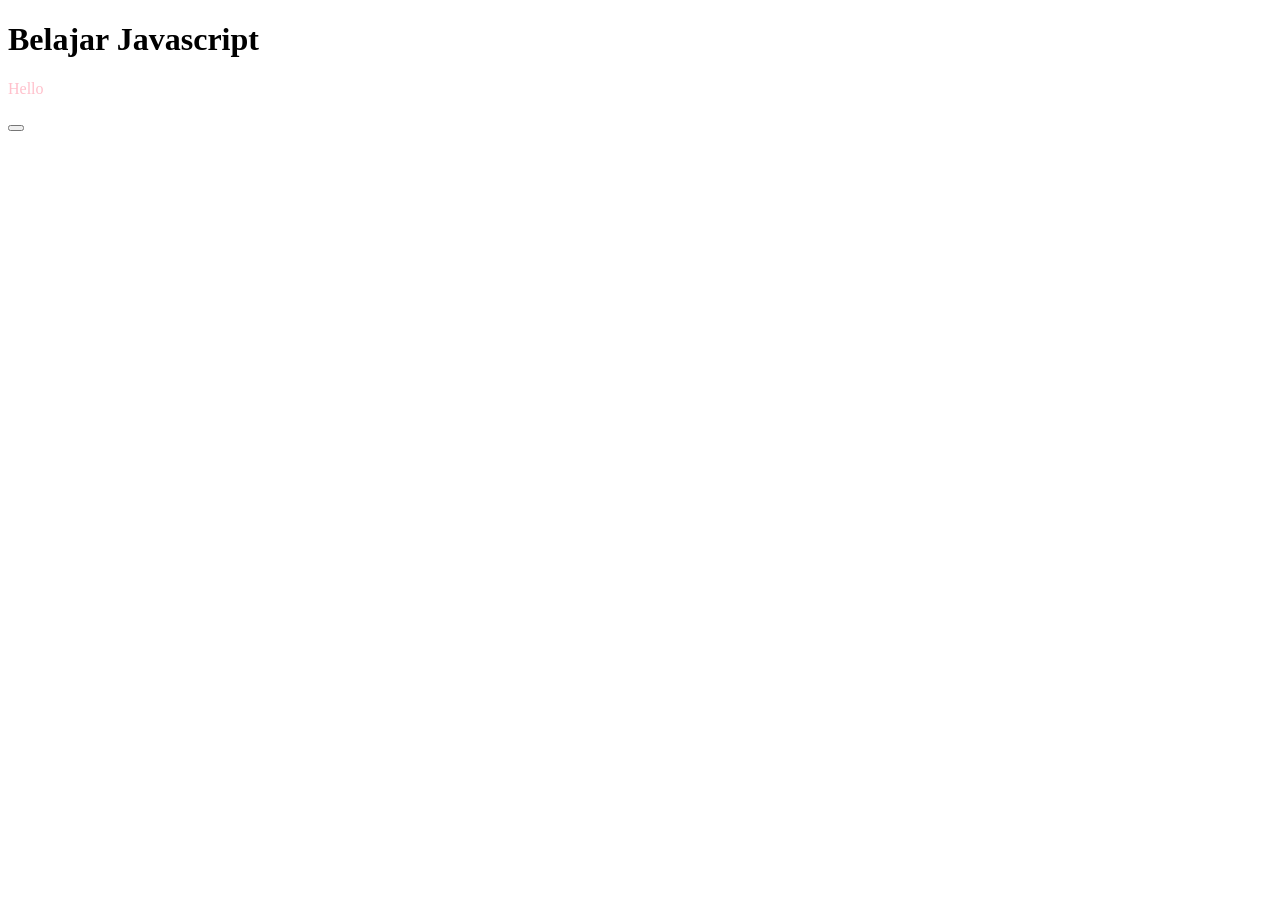
<file: javascript/index.html>
<!DOCTYPE html>
<html lang="en">
<head>
    <meta charset="UTF-8">
    <meta name="viewport" content="width=device-width, initial-scale=1.0">
    <title>Belajar Javascript</title>
</head>
<body>
    <h1>Belajar Javascript</h1>
    <p id="demo">Hello</p>

    <!-- inline js -->
     <button onclick="alert(Selama)"></button>
     <script>
        document.getElementById('demo')
        innerHTML = 'Text Hello diubah menjadi Selamat Datang';

        // mengubah warna paragraf id=demo 
        document.getElementById('demo').style.color='pink'; 

        // menampilkan pesan di console 
        console.log('Pesan int dapat dilihat di console browser');

     </script>

     <!-- external js -->
      <script src="script.js"></script>
</body>
</html>
</file>
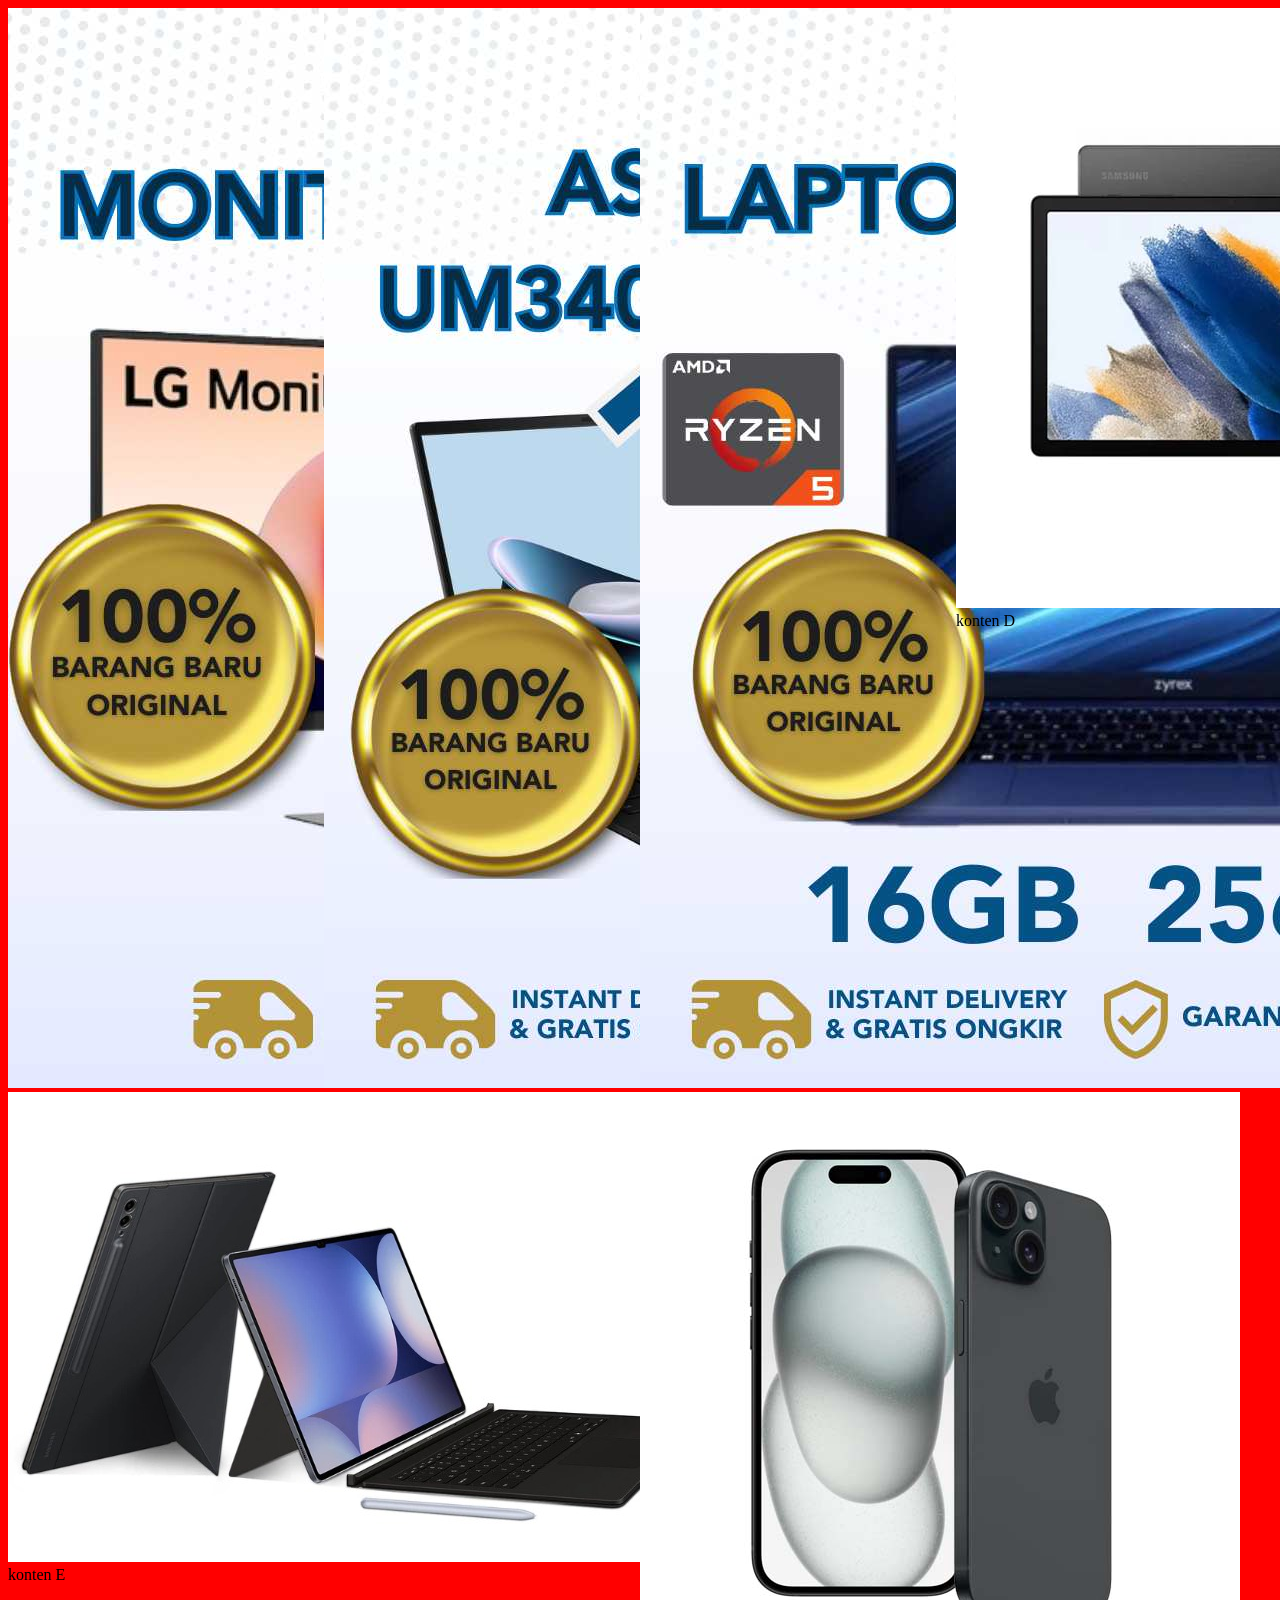
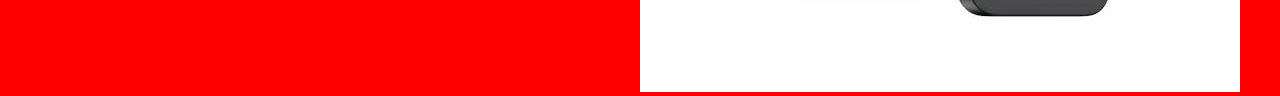
<file: rwd/index.html>
<!DOCTYPE html>
<html lang="en">
<head>
    <meta charset="UTF-8">
    <meta name="viewport" content="width=device-width, initial-scale=1.0">
    <title>responsive web design</title>
    <link rel="stylesheet" href="style.css">
</head>
<body>
    <div class="col-lg-25 col-md-50"><img src="../image/konten a.jpg" alt=""></div>
    <div class="col-lg-25 col-md-50"><img src="../image/konten b .jpg" alt=""></div>
    <div class="col-lg-25 col-md-50"><img src="../image/konten c .jpg" alt=""></div>
    <div class="col-lg-25 col-md-50"><img src="../image/konten d.jpg" alt="">konten D</div>
    <div class="col-lg-50 col-md-100"><img src="../image/konten e.jpeg" alt="">konten E</div>
    <div class="col-lg-50 col-md-100"><img src="../image/konten f .jpg" alt=""></div>


</body>
</html>
</file>
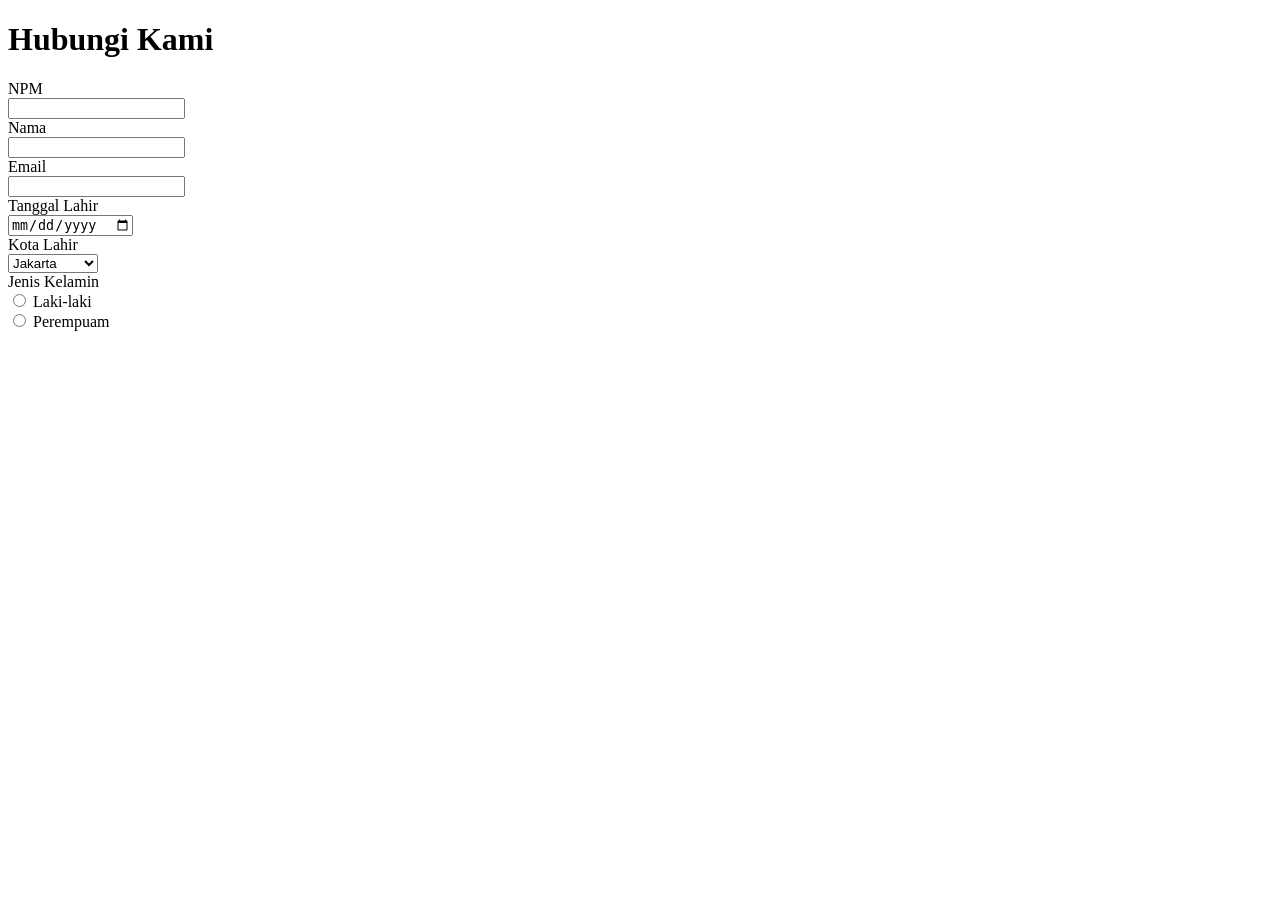
<file: hubungi.html>
<!DOCTYPE html>
<html lang="en">
<head>
    <meta charset="UTF-8">
    <meta name="viewport" content="width=device-width, initial-scale=1.0">
    <title>Hubungi</title>
</head>
<body>
    <h1>Hubungi Kami</h1>
    <!-- Form -->
     <form action="submit.html" method="post">
       NPM <br>
       <input type="text" name="NPM" id="NPM"> <br>
       Nama <br>
       <input type="text" name="Nama" id="Nama"> <br>
       Email <br>
       <input type="email" name="Email" id="Email"> <br>
       Tanggal Lahir <br>
       <input type="date" name="TglLahir" id="TglLahir"> <br>
       Kota Lahir <br>
       <select name="Kota Lahir" id="KotaLahir">
        <option value="JKT">Jakarta</option>
        <option value="PLB">Palembang</option>
        <option value="BTM">Batam</option>
       </select><br>
       Jenis Kelamin <br>
       <input type="radio" name="jk" value="L">
       Laki-laki <br>
       <input type="radio" name="jk" value="P">
       Perempuam
     </form>
</body>
</html>
</file>
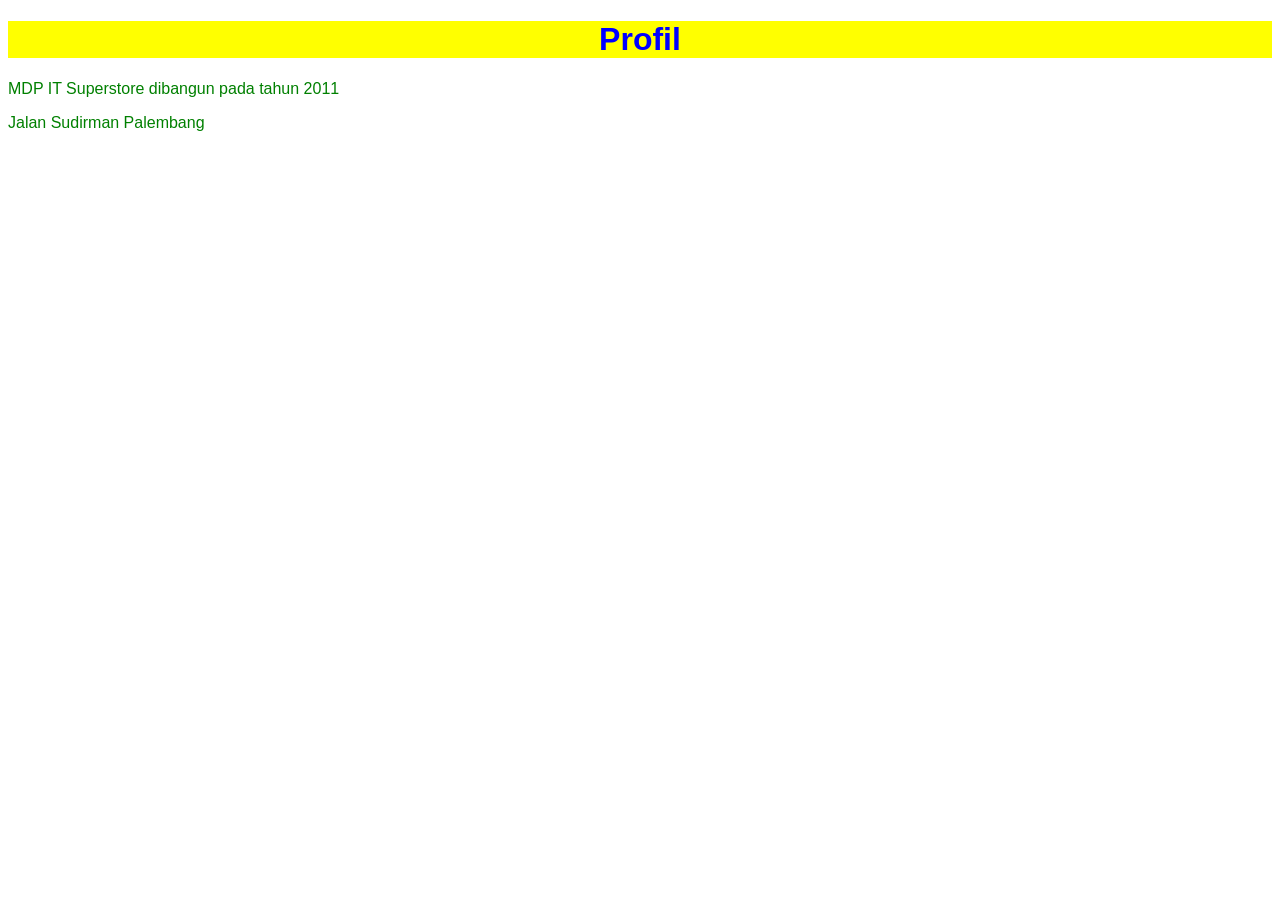
<file: profil.html>
<!DOCTYPE html>
<html lang="en">
<head>
    <meta charset="UTF-8">
    <meta name="viewport" content="width=device-width, initial-scale=1.0">
    <title>Document</title>
    <style>
        /* internal css */
        /* element selector */
        p {color: green; }
        body { font-family: 'arial';}

        /* id selector */
        #para1 {color: red;}

        /* class selector */
        .bg-primary { background-color: yellow;}
        .txt-center {text-align: center;}
    </style>
</head>
<body>
    <!-- inline class -->
     <h1 class= "bg-primary txt-center" style="color: blue;">Profil</h1>
    <p>MDP IT Superstore dibangun pada tahun 2011</p>
    <p id="para 1 ">Jalan Sudirman Palembang</p>
</body>
</html>
</file>
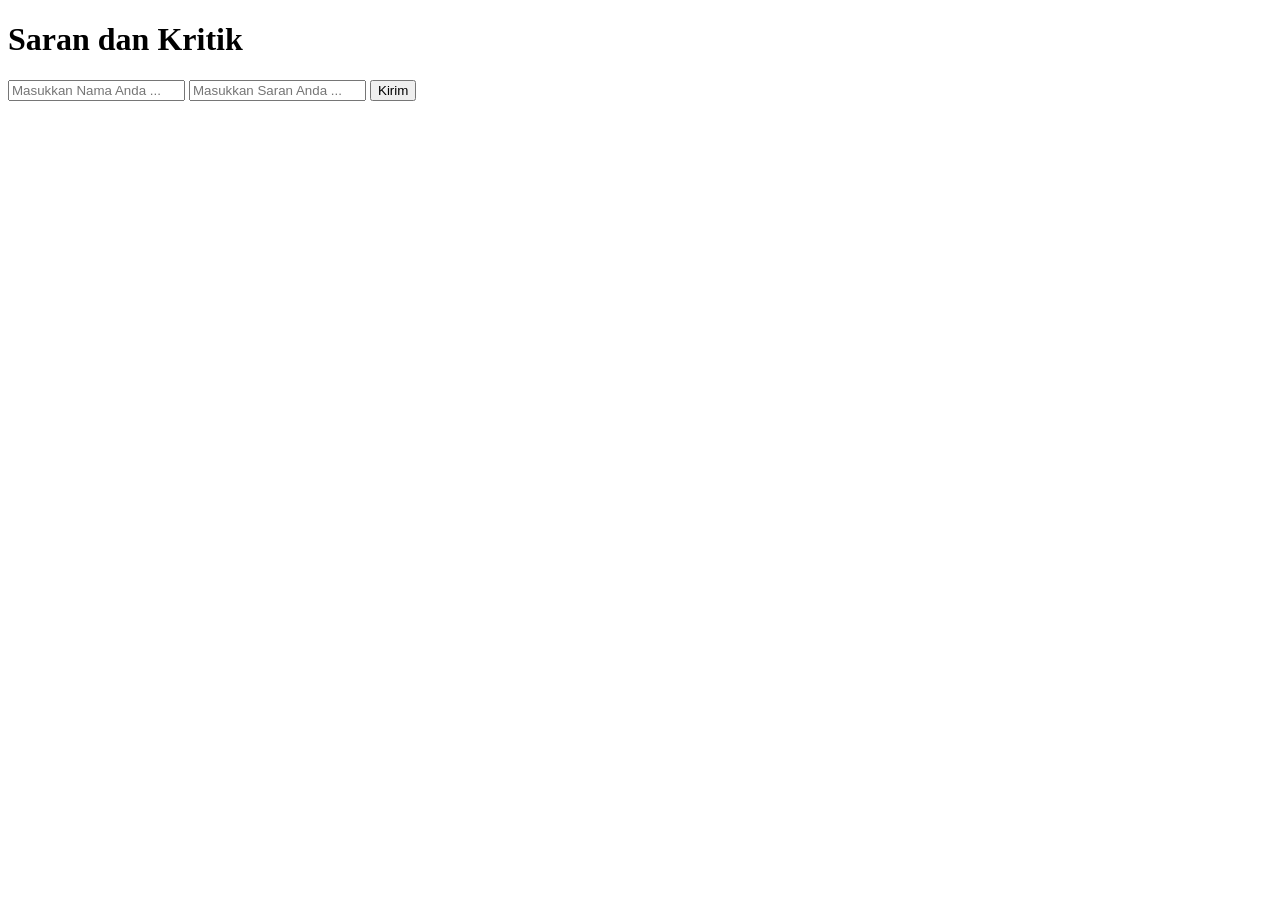
<file: javascript/pesan.html>
<!DOCTYPE html>
<html lang="en">
<head>
    <meta charset="UTF-8">
    <meta name="viewport" content="width=device-width, initial-scale=1.0">
    <title>Document</title>
</head>
<body>
    <h1> Saran dan Kritik </h1>
    <input type="text" id="nama" placeholder="Masukkan Nama Anda ... ">

    <!-- Tambah input saran  -->
     <input type="text" id="saran" placeholder="Masukkan Saran Anda ...">

    <button onclick="kirim()">Kirim</button>
    <ul id="list-pesan"></ul>

    <script src="script.js"></script>

    
</body>
</html>
</file>
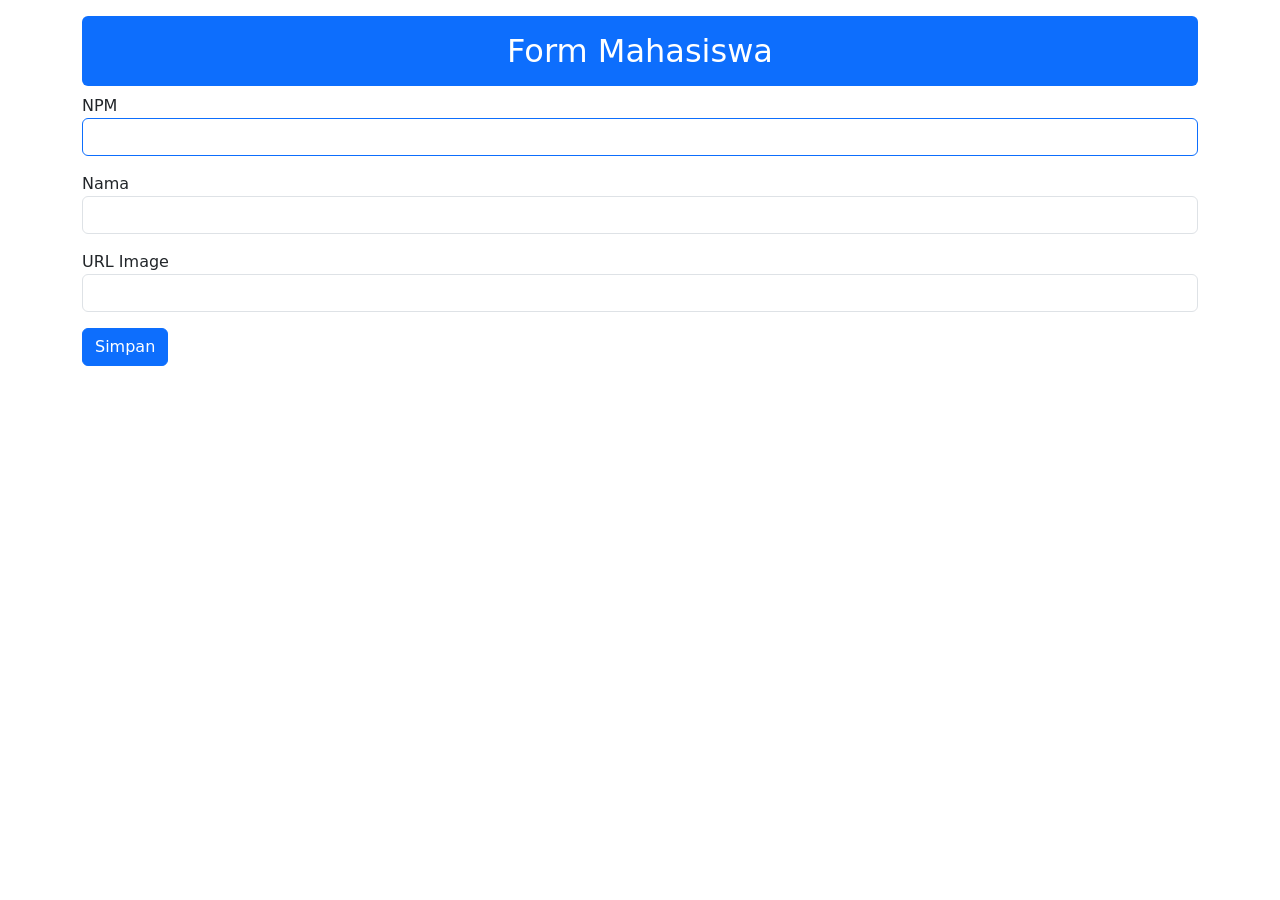
<file: localstorage/form.html>
<!DOCTYPE html>
<html lang="en">
<head>
    <meta charset="UTF-8">
    <meta name="viewport" content="width=device-width, initial-scale=1.0">
    <title>Form Mahasiswa </title>
    <link href="https://cdn.jsdelivr.net/npm/bootstrap@5.3.8/dist/css/bootstrap.min.css" rel="stylesheet" integrity="sha384-sRIl4kxILFvY47J16cr9ZwB07vP4J8+LH7qKQnuqkuIAvNWLzeN8tE5YBujZqJLB" crossorigin="anonymous">
</head>
<body>
    <div class="container">

    <h2 class="text-center bg-primary text-white p-3 rounded mt-3">Form Mahasiswa</h2>
    NPM
    <input type="text" id="npm" class="form-control border-primary mb-3">
    Nama 
    <input type="text" id="nama" class="form-control bordeer-primary mb-3">
    URL Image
    <input type="text" id="image" class="form-control bordeer-primary mb-3">
    <button class="btn btn-primary" onclick="simpan()">Simpan</button>

    <div id="list-mhs" class="row"></div>
 </div>
    
    <script src="scriptls.js"></script>
    <script src="https://cdn.jsdelivr.net/npm/bootstrap@5.3.8/dist/js/bootstrap.bundle.min.js" integrity="sha384-FKyoEForCGlyvwx9Hj09JcYn3nv7wiPVlz7YYwJrWVcXK/BmnVDxM+D2scQbITxI" crossorigin="anonymous"></script>
</body>
</html>
</file>
<file: rwd/style.css>
/*  hp max width 600px */
body{ 
    background-color: blue;
}
/*  tablet min-width 600px */
@media screen and (min-width:600px) {
    /*  element selector body */
    body{ 
        background-color: green;
    }
    .col-md-50{
        width: 50%;
        float: left;
    }
    .col-lg-100{
        width: 100%;
        float: left;
    }
}

/* desktop min  */
@media screen and (min-width:992px) {
    /*  element selector body */
    body{ 
        background-color: red;
    }
    /* class selector  */
    .col-lg-25{
        width: 25%;
        float: left;

    }
    .col-lg-50{
        width: 50%;
        float: left;
    }
}
</file>
